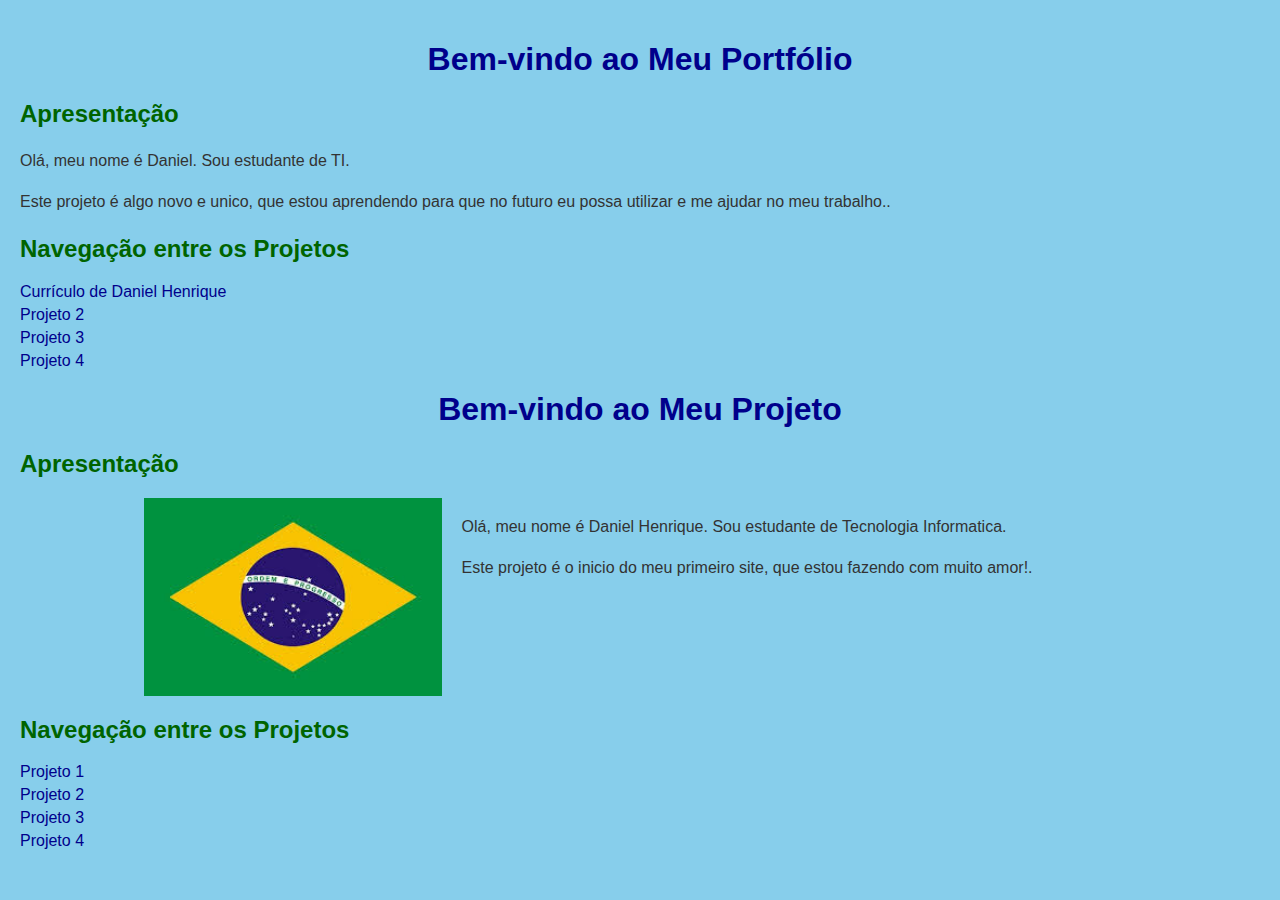
<file: index.html>
<!DOCTYPE html>
<html>
<head>
    <title>Meu Projeto</title>
    <link rel="stylesheet" href="style.css">
</head>
<body>
    <h1>Bem-vindo ao Meu Portfólio</h1>

    <h2>Apresentação</h2>
    <p>Olá, meu nome é Daniel. Sou estudante de TI.</p>
    <p>Este projeto é algo novo e unico, que estou aprendendo para que no futuro eu possa utilizar e me ajudar no meu trabalho..</p>

    <h2>Navegação entre os Projetos</h2>
    <nav>
        <ul>
            <li><a href="curriculo-daniel.html">Currículo de Daniel Henrique</a></li>
            <li><a href="projeto2.html">Projeto 2</a></li>
            <li><a href="projeto3.html">Projeto 3</a></li>
            <li><a href="projeto4.html">Projeto 4</a></li>
        </ul>
    </nav>
</body>
</html>
<!DOCTYPE html>
<html>
<head>
    <title>Meu Projeto</title>
    <link rel="stylesheet" href="style.css">
</head>
<body>
    <h1>Bem-vindo ao Meu Projeto</h1>

    <h2>Apresentação</h2>
    <div class="container">
        <!-- Substitua "minha-foto.png" pelo nome do arquivo da sua imagem -->
        <img class="foto-perfil" src="minha-foto.png" alt="Foto de Perfil">
        <div class="conteudo">
            <p>Olá, meu nome é Daniel Henrique. Sou estudante de Tecnologia Informatica.</p>
            <p>Este projeto é o inicio do meu primeiro site, que estou fazendo com muito amor!.</p>
        </div>
    </div>

    <h2>Navegação entre os Projetos</h2>
    <nav>
        <ul>
            <li><a href="projeto1.html">Projeto 1</a></li>
            <li><a href="projeto2.html">Projeto 2</a></li>
            <li><a href="projeto3.html">Projeto 3</a></li>
            <li><a href="projeto4.html">Projeto 4</a></li>
        </ul>
    </nav>
</body>
</html>
</file>
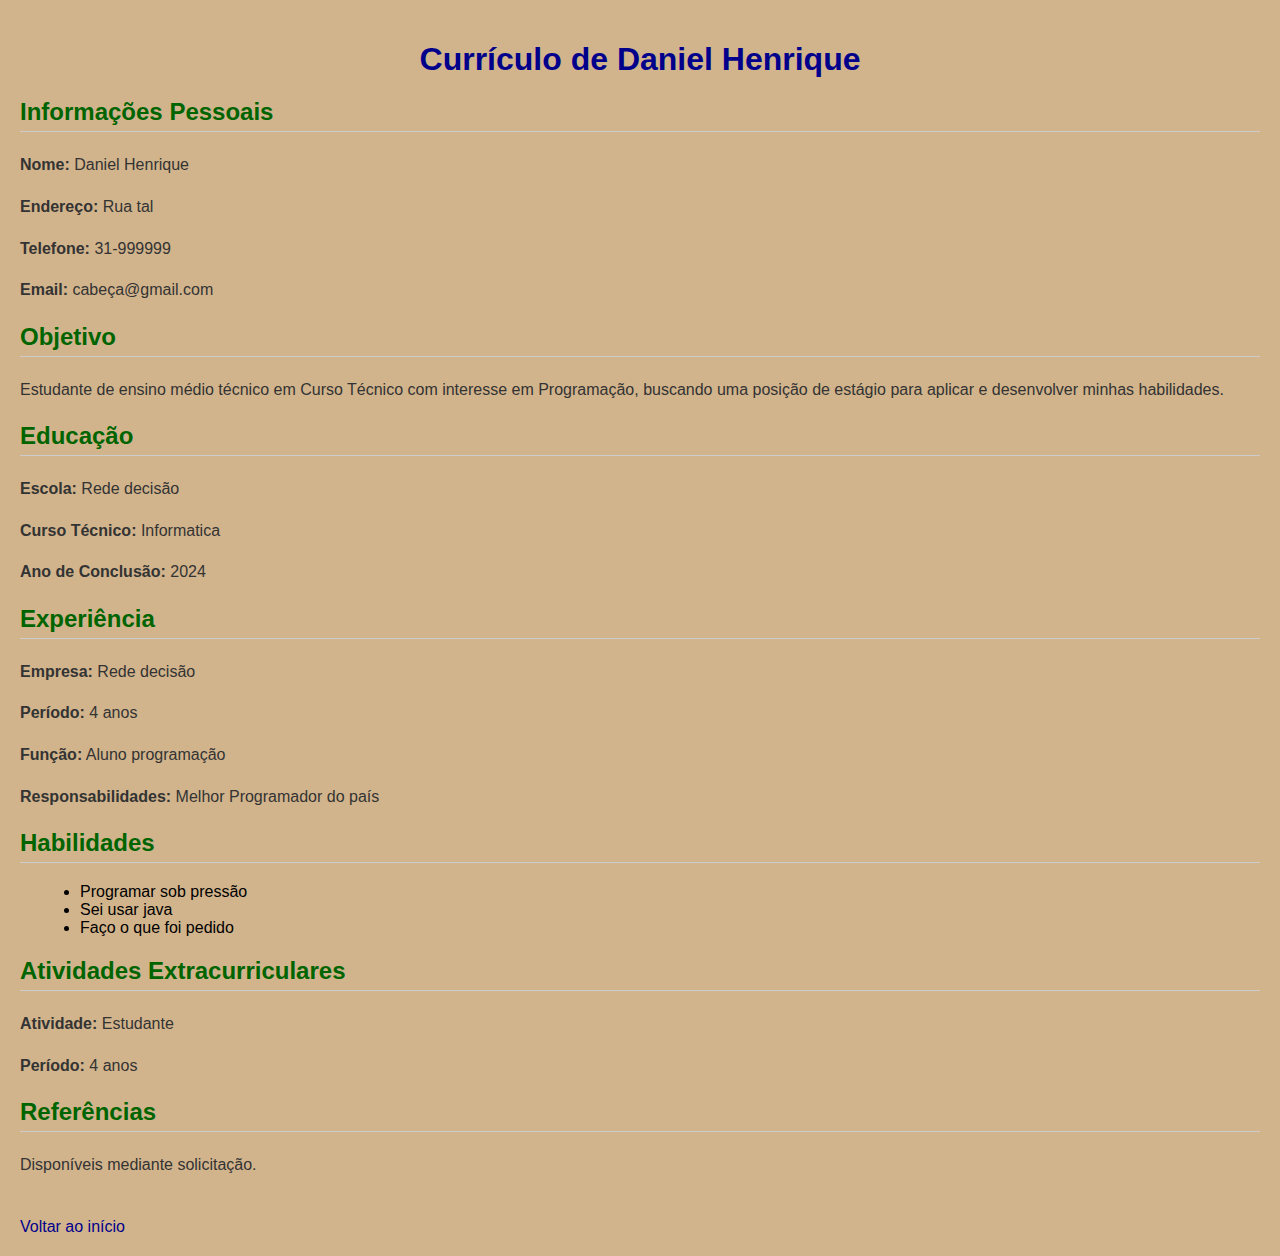
<file: curriculo-daniel.html>
<!DOCTYPE html>
<html>
<head>
    <title>Currículo de Daniel Henrique</title>
    <link rel="stylesheet" href="curriculo-style.css">
</head>
<body>
    <h1>Currículo de Daniel Henrique</h1>

    <section>
        <h2>Informações Pessoais</h2>
        <p><strong>Nome:</strong> Daniel Henrique</p>
        <p><strong>Endereço:</strong> Rua tal</p>
        <p><strong>Telefone:</strong> 31-999999</p>
        <p><strong>Email:</strong> cabeça@gmail.com</p>
    </section>

    <section>
        <h2>Objetivo</h2>
        <p>Estudante de ensino médio técnico em Curso Técnico com interesse em Programação, buscando uma posição de estágio para aplicar e desenvolver minhas habilidades.</p>
    </section>

    <section>
        <h2>Educação</h2>
        <p><strong>Escola:</strong> Rede decisão</p>
        <p><strong>Curso Técnico:</strong> Informatica</p>
        <p><strong>Ano de Conclusão:</strong> 2024</p>
    </section>

    <section>
        <h2>Experiência</h2>
        <p><strong>Empresa:</strong> Rede decisão</p>
        <p><strong>Período:</strong> 4 anos</p>
        <p><strong>Função:</strong> Aluno programação</p>
        <p><strong>Responsabilidades:</strong> Melhor Programador do país </p>
    </section>

    <section>
        <h2>Habilidades</h2>
        <ul>
            <li>Programar sob pressão</li>
            <li>Sei usar java</li>
            <li>Faço o que foi pedido</li>
        </ul>
    </section>

    <section>
        <h2>Atividades Extracurriculares</h2>
        <p><strong>Atividade:</strong> Estudante</p>
        <p><strong>Período:</strong> 4 anos</p>
    </section>

    <section>
        <h2>Referências</h2>
        <p>Disponíveis mediante solicitação.</p>
    </section>

    <a href="index.html">Voltar ao início</a>
</body>
</html>
</file>
<file: style.css>
body {
    background-color: #87CEEB; /* Fundo azul */
    font-family: Arial, sans-serif; /* Fonte padrão */
    margin: 0;
    padding: 20px;
    text-align: justify; /* Texto justificado */
}
h1 {
    color: darkblue;
    text-align: center; /* Centralizar o título principal */
}
h2 {
    color: darkgreen;
}
p {
    color: #333; /* Cor do texto */
    line-height: 1.6; /* Espaçamento entre linhas */
}
nav ul {
    list-style-type: none; /* Remove marcadores da lista */
    padding: 0;
}
nav ul li {
    margin: 5px 0;
}
nav ul li a {
    text-decoration: none; /* Remove sublinhado dos links */
    color: darkblue; /* Cor dos links */
}
nav ul li a:hover {
    color: darkred; /* Cor dos links ao passar o mouse */
}
/* Estilos para a imagem e o conteúdo */
.container {
  display: flex; /* Ativa o Flexbox */
  align-items: flex-start; /* Alinha os itens no topo */
  width: 80%; /* Largura do container */
  margin: 0 auto; /* Centraliza o container */
}

.foto-perfil {
  width: 30%; /* Largura da imagem */
  margin-right: 20px; /* Espaçamento entre a imagem e o texto */
  object-fit: cover; /* Garante que a imagem se ajuste bem */
}

.conteudo {
  flex: 1; /* Faz o conteúdo ocupar o espaço restante */
}
</file>
<file: curriculo-style.css>
/* Estilos para o currículo */
body {
    background-color: #d2b48c; /* Marrom claro */
    font-family: Arial, sans-serif; /* Fonte padrão */
    margin: 0;
    padding: 20px;
    text-align: justify; /* Texto justificado */
}

h1 {
    color: darkblue;
    text-align: center; /* Centralizar o título principal */
    margin-bottom: 20px;
}

h2 {
    color: darkgreen;
    border-bottom: 1px solid #ccc; /* Linha abaixo do subtítulo */
    padding-bottom: 5px;
}

section {
    margin-bottom: 20px;
}

p {
    color: #333; /* Cor do texto */
    line-height: 1.6; /* Espaçamento entre linhas */
}

ul {
    list-style-type: disc; /* Marcadores de lista padrão */
    margin-left: 20px;
}

a {
    display: inline-block;
    margin-top: 20px;
    text-decoration: none;
    color: darkblue;
}

a:hover {
    color: darkred; /* Cor dos links ao passar o mouse */
}
</file>
